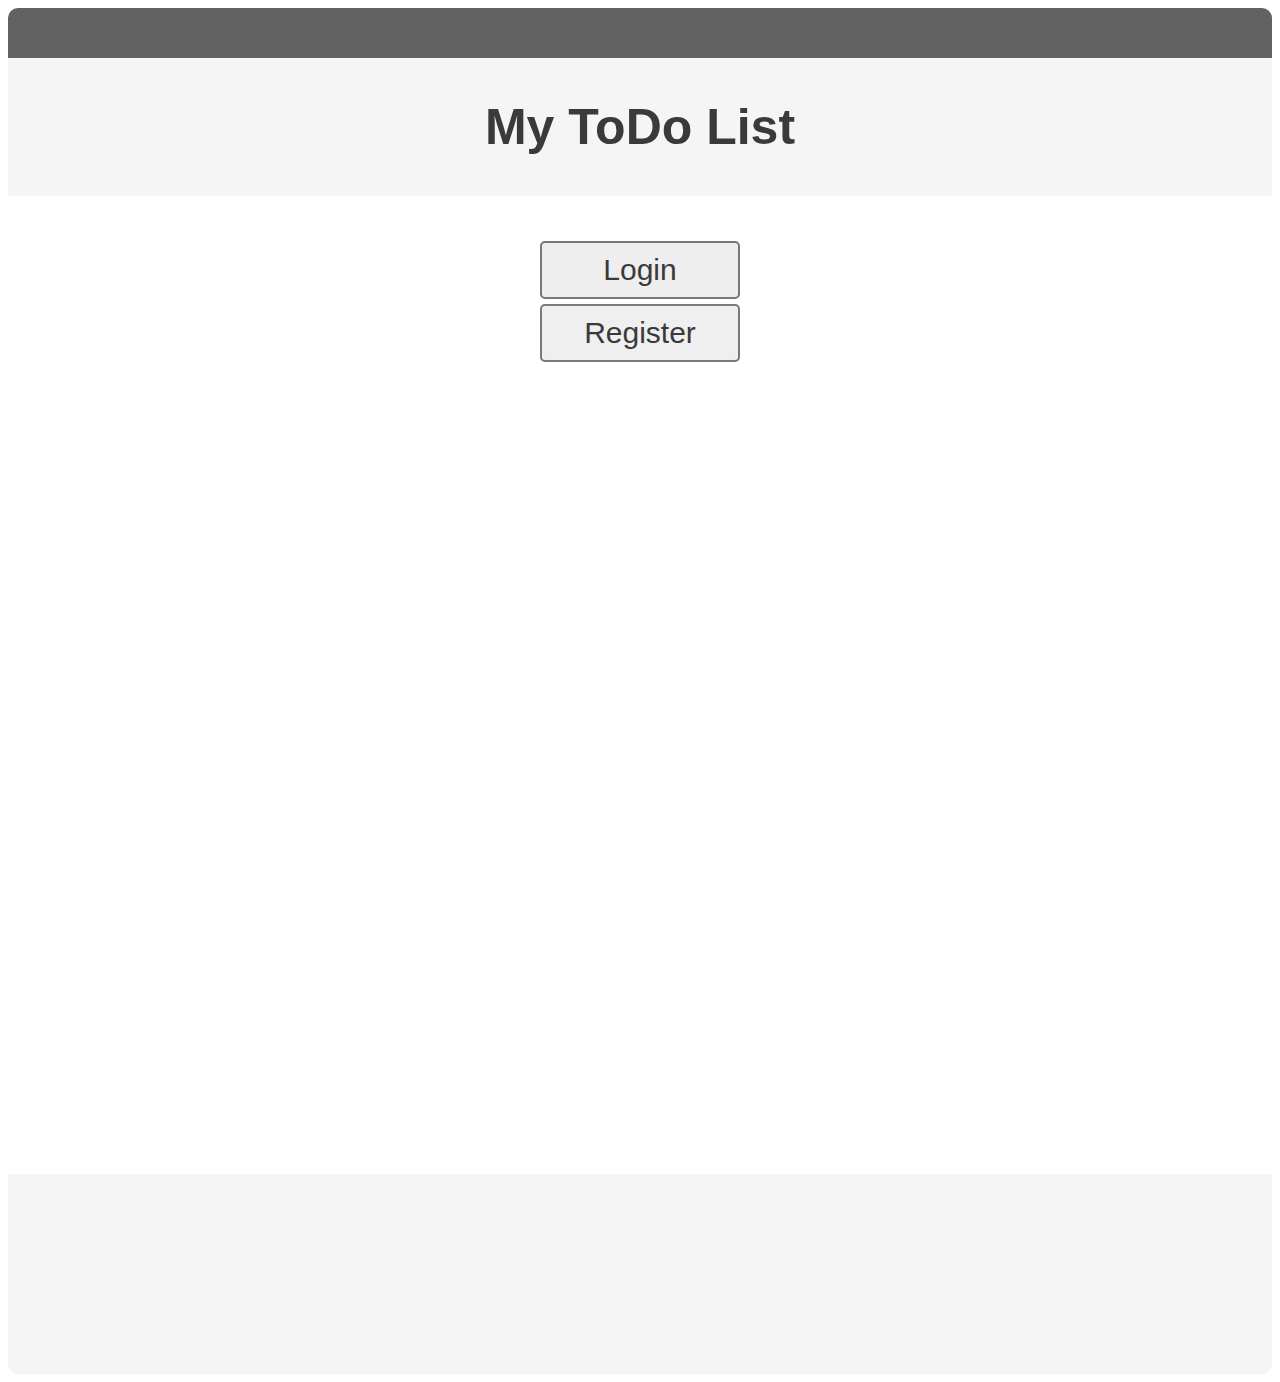
<file: index.html>
<!DOCTYPE html>
<html>
  <head>
    <meta charset="utf-8" />
    <meta http-equiv="X-UA-Compatible" content="IE=edge" />
    <title></title>
    <meta name="description" content="" />
    <meta name="viewport" content="width=device-width, initial-scale=1" />
    <link rel="stylesheet" href="./index.css" />
  </head>
  <body>
    <header>
      <h2>My ToDo List</h2>
    </header>
    <main>
      <div class="border">
        <button class="btnLog" onclick="OpenLogin()">Login</button><br />
        <button class="btnReg" onclick="OpenRegistration()">Register</button>
      </div>
    </main>
    <footer>
      <i></i>
    </footer>
    <script src="./index.js"></script>
  </body>
</html>
</file>
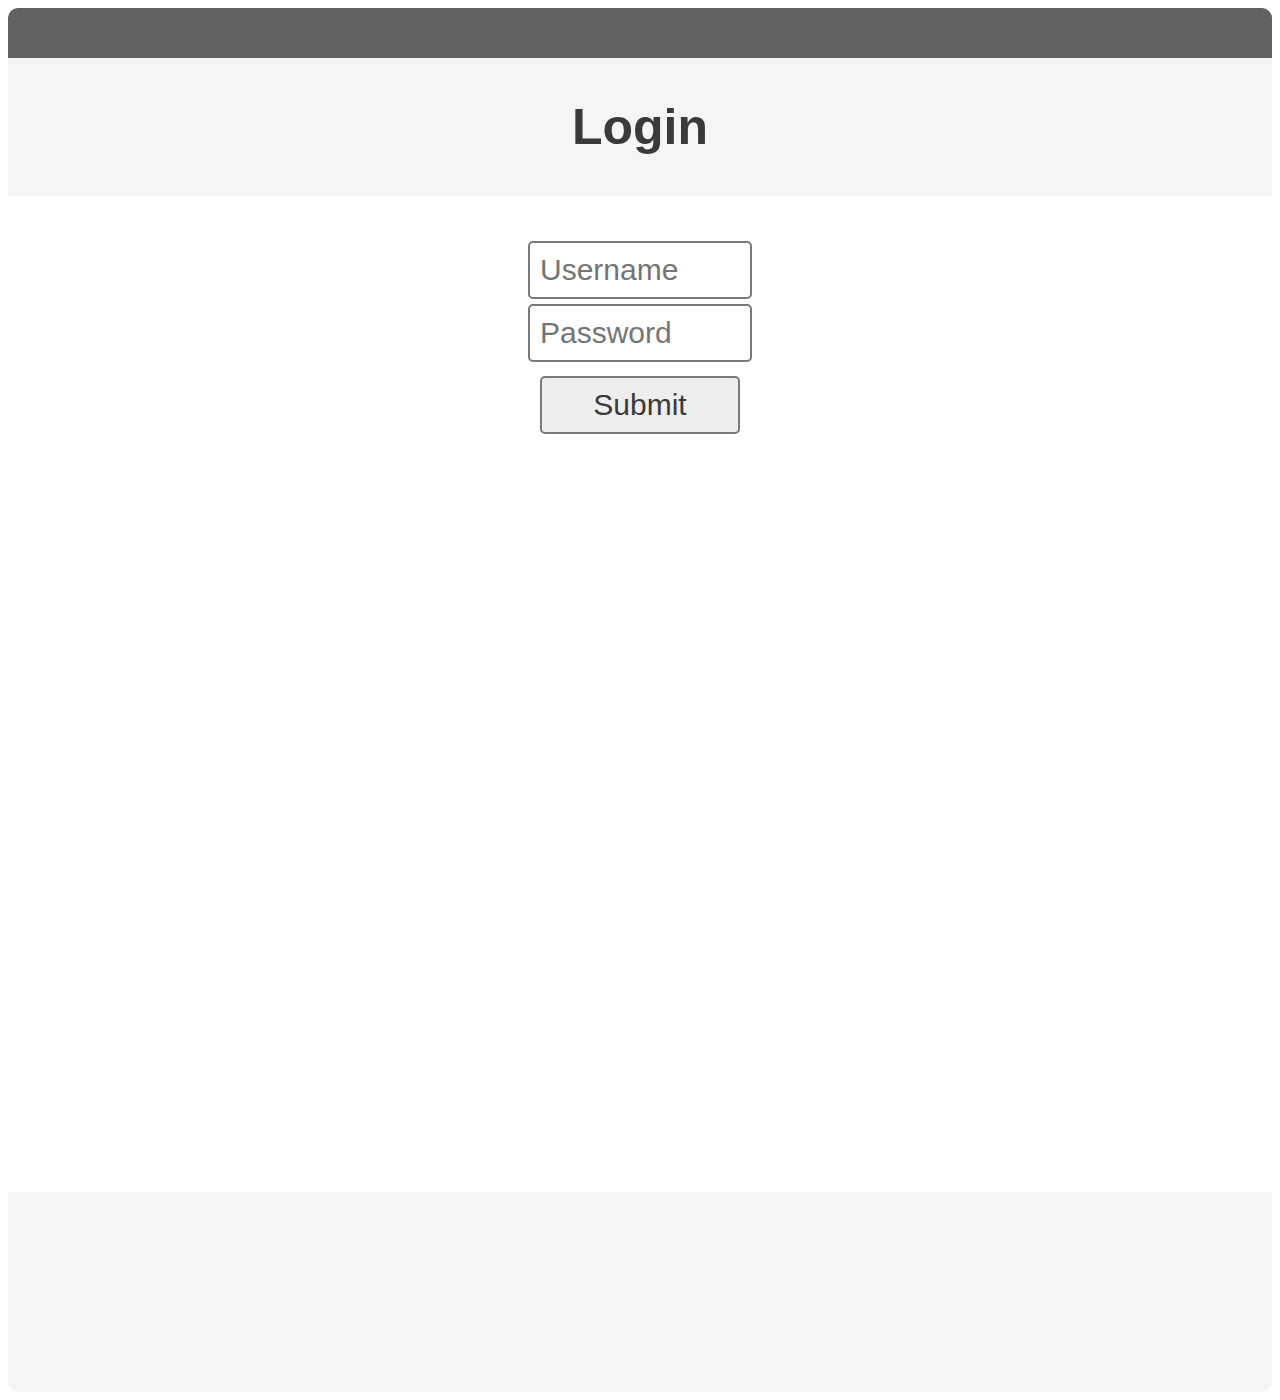
<file: login-form/login.html>
<!DOCTYPE html>
<html>
  <head>
    <meta charset="utf-8" />
    <meta http-equiv="X-UA-Compatible" content="IE=edge" />
    <title></title>
    <meta name="description" content="" />
    <meta name="viewport" content="width=device-width, initial-scale=1" />
    <link rel="stylesheet" href="./login.css" />
  </head>
  <body>
    <div class="border2">
      <h2>Login</h2>
      <input
        class="nameBox" type="text" id="userNameInput" placeholder="Username"/><br />
      <input class="passwordBox" type="text" id="passwordInput" placeholder="Password"/><br />
      <button class="btnsubmit" onclick="SubmitLogin()">Submit</button>
      <script src="./login.js"></script>
    </div>
    <footer>
      <i></i>
    </footer>
  </body>
</html>
</file>
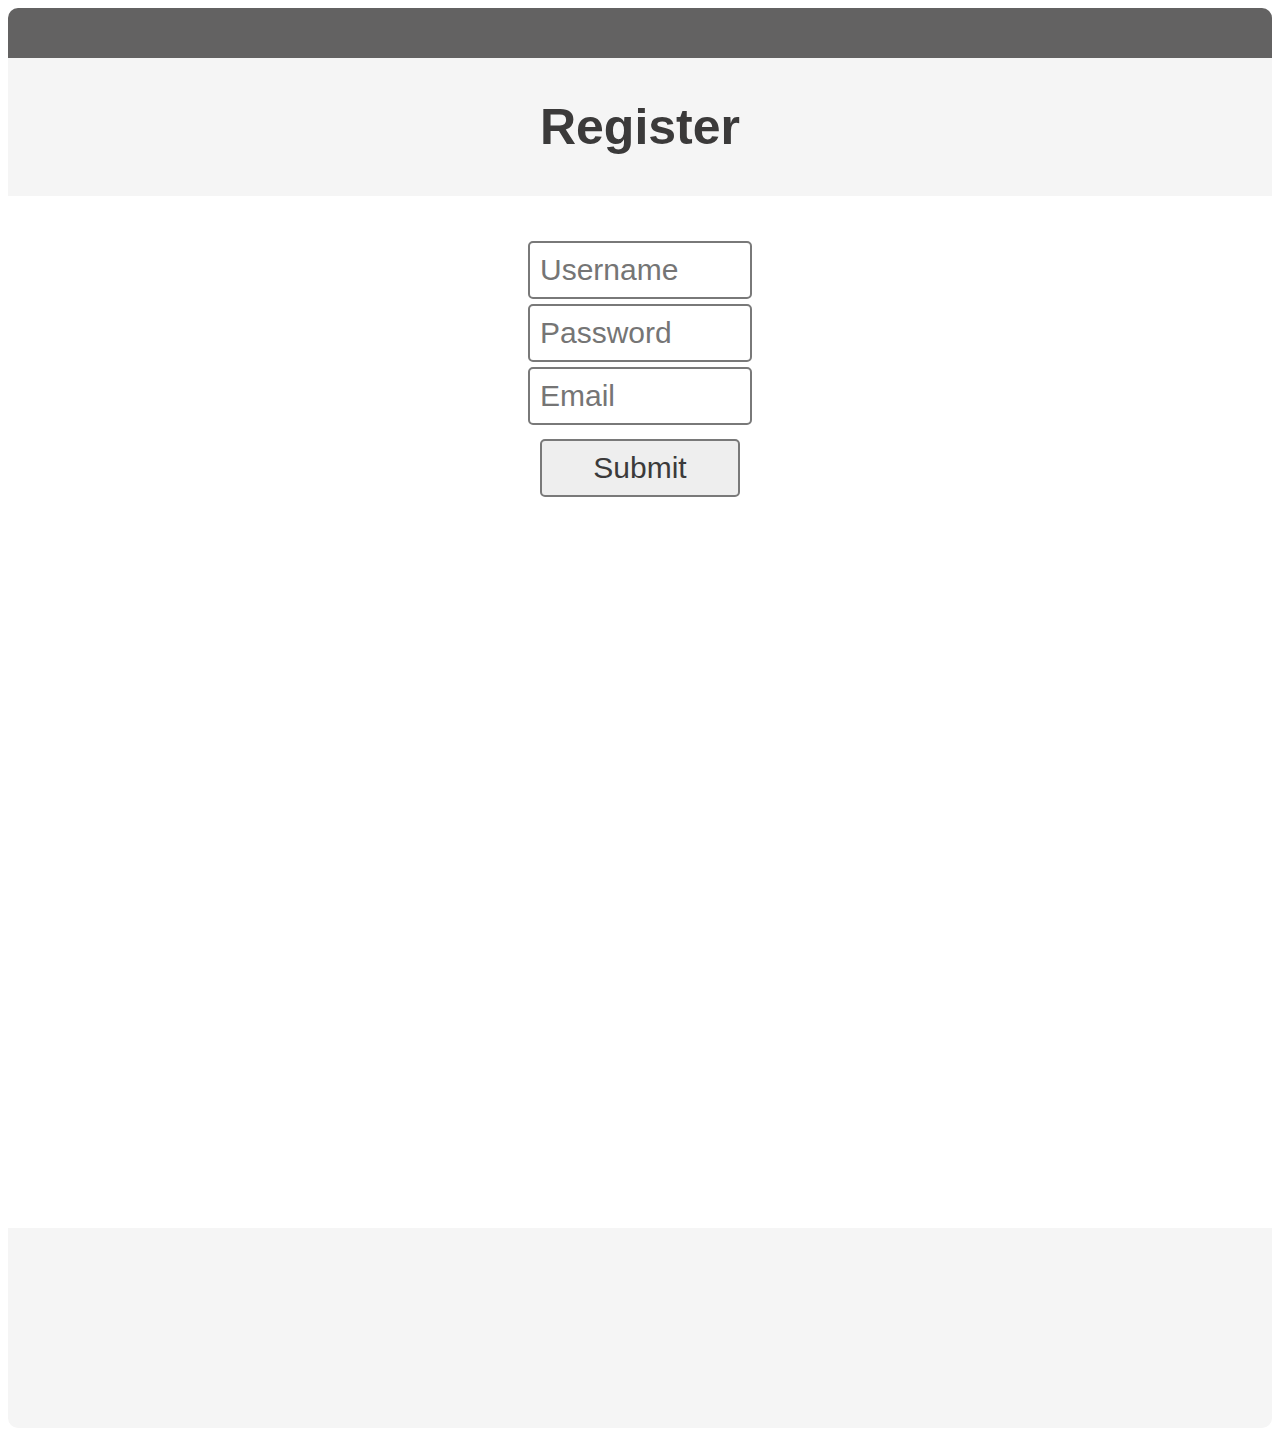
<file: registration-form/registration.html>
<!DOCTYPE html>
<html>
  <head>
    <meta charset="utf-8" />
    <meta http-equiv="X-UA-Compatible" content="IE=edge" />
    <title></title>
    <meta name="description" content="" />
    <meta name="viewport" content="width=device-width, initial-scale=1" />
    <link rel="stylesheet" href="./registration.css" />
  </head>
  <body>
    <div class="border3">
      <h2>Register</h2><br />
      <input class="nameBox" type="text" id="nameInput" placeholder="Username" /><br />
      <input class="passwordBox" type="text" id="passwordInput" placeholder="Password" /><br />
      <input class="emailBox" type="text" id="emailInput" placeholder="Email"/><br />
      <button class="submit" onclick="Submit()">Submit</button>
      <script src="./registration.js"></script>
    </div>
    <footer>
        <i></i>
      </footer>
  </body>
</html>
</file>
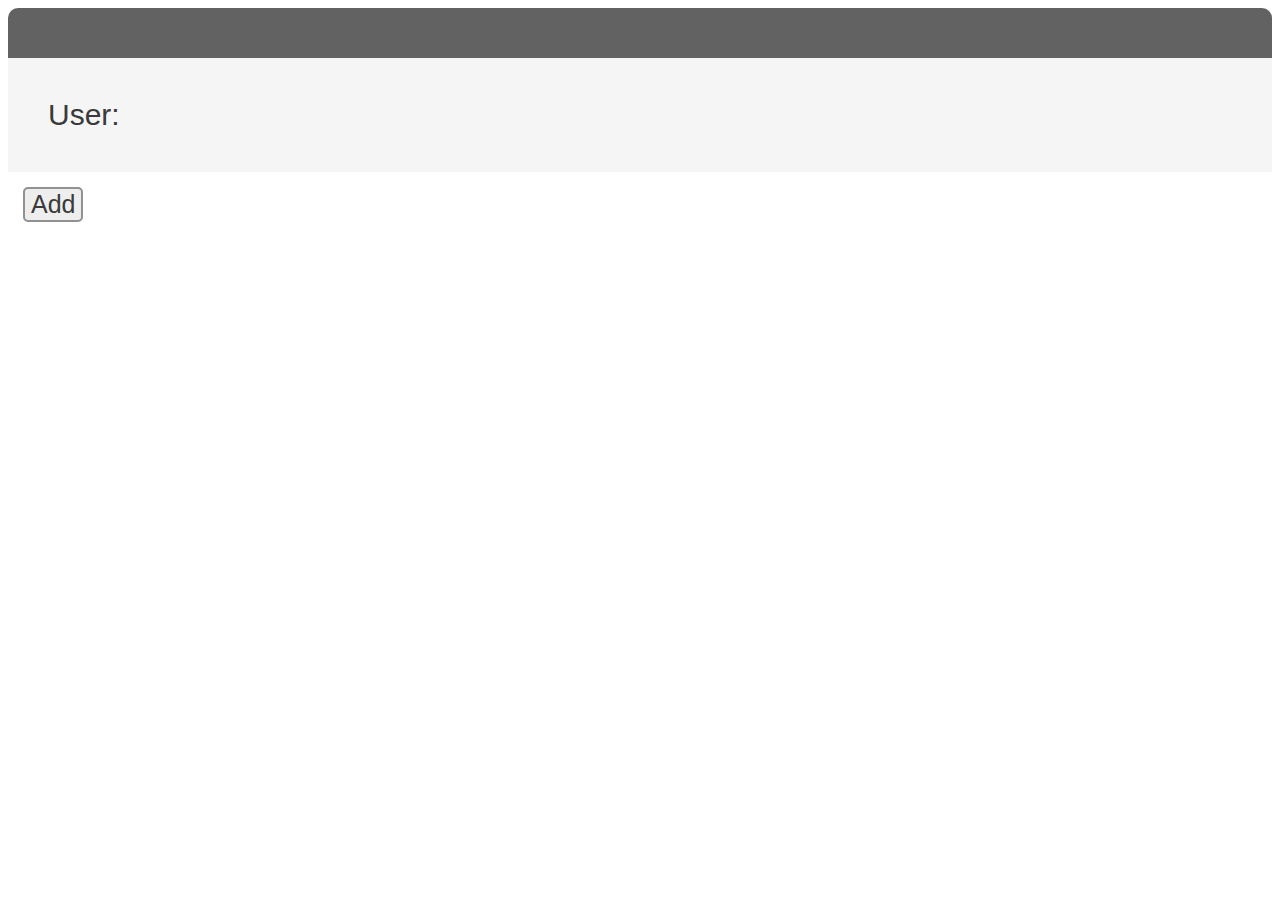
<file: toDo-form/toDo.html>
<!DOCTYPE html>
<html>
    <head>
        <meta charset="utf-8">
        <meta http-equiv="X-UA-Compatible" content="IE=edge">
        <title></title>
        <meta name="description" content="">
        <meta name="viewport" content="width=device-width, initial-scale=1">
        <link rel="stylesheet" href="./toDo.css">
    </head>
    <body>
    <div id="todoTasks" class="border">
        <div class="user">User: <span id="userName"></span> 
        </div>
        <button class="buttons"onclick="Add()">Add</button><br>
        <div id="addBox" class="todo" >
        <div>
            <label>Type:</label>
            <input class="textBox" type="text" id="TypeBox" placeholder="e.g. hair salon">
        </div>
        <div>
            <label>Content:</label> 
            <input class="textBox" type="text" id="ContentBox" placeholder="e.g. female haircut">
        </div>
        <div>
            <label>EndData:</label>
            <input class="textBox" type="datetime-local" id="endDateBox">
        </div>
        <br>
        <button class="buttons"onclick="SubmitTask()">Submit</button>
        </div>
        </div>
        <script src="./toDo.js"></script>
    </body>
</html>
</file>
<file: index.css>
.border {
  margin-bottom: 60em;
}
.btnLog {
  width: 200px;
  font-size: 30px;
  border-radius: 5px;
  border-style: solid;
  border-color: rgb(121, 121, 121);
  background-color:rgba(145, 145, 145, 0.158);
  color: rgb(59, 58, 58);
  padding: 10px;
  position: absolute;
  top: 30%;
  left: 50%;
  transform: translate(-50%, -50%);
}
.btnReg {
  width: 200px;
  font-size: 30px;
  border-radius: 5px;
  border-style: solid;
  border-color: rgb(121, 121, 121);
  color: rgb(59, 58, 58);
  padding: 10px;
  position: absolute;
  top: 37%;
  left: 50%;
  transform: translate(-50%, -50%);
}
h2 {
  font-family: "Segoe UI", Tahoma, Verdana, sans-serif;
  font-size: 50px;
  margin: 0;
  padding: 40px;
  text-align: center;
  background-color: whitesmoke;
  color: rgb(59, 58, 58);
  border-top: 50px solid rgb(99, 98, 98);
  border-top-left-radius: 10px;
  border-top-right-radius: 10px;
}
footer {
  margin: 0px;
  padding: 100px;
  background-color: whitesmoke;
  border-bottom-left-radius: 10px;
  border-bottom-right-radius: 10px;
}
</file>
<file: login-form/login.css>
.border2 {
  margin-bottom: 60em;
}
h2 {
  font-family: "Segoe UI", Tahoma, Verdana, sans-serif;
  font-size: 50px;
  text-align: center;
  margin: 0;
  padding: 40px;
  background-color: whitesmoke;
  color: rgb(59, 58, 58);
  border-top: 50px solid rgb(99, 98, 98);
  border-top-left-radius: 10px;
  border-top-right-radius: 10px;
}
.nameBox {
  width: 200px;
  font-size: 30px;
  border-radius: 5px;
  border-style: solid;
  border-color: rgb(121, 121, 121);
  color: rgb(59, 58, 58);
  padding: 10px;
  position: absolute;
  top: 30%;
  left: 50%;
  transform: translate(-50%, -50%);
}
.passwordBox {
  width: 200px;
  font-size: 30px;
  border-radius: 5px;
  border-style: solid;
  border-color: rgb(121, 121, 121);
  color: rgb(59, 58, 58);
  padding: 10px;
  position: absolute;
  top: 37%;
  left: 50%;
  transform: translate(-50%, -50%);
}
.btnsubmit {
  width: 200px;
  font-size: 30px;
  border-radius: 5px;
  border-style: solid;
  border-color: rgb(121, 121, 121);
  background-color:rgba(145, 145, 145, 0.158);
  color: rgb(59, 58, 58);
  padding: 10px;
  position: absolute;
  top: 45%;
  left: 50%;
  transform: translate(-50%, -50%);
}
footer {
  margin: 0px;
  padding: 100px;
  background-color: whitesmoke;
  border-bottom-left-radius: 10px;
  border-bottom-right-radius: 10px;
}
</file>
<file: registration-form/registration.css>
.border3 {
  margin-bottom: 60em;
}
h2 {
  font-family: "Segoe UI", Tahoma, Verdana, sans-serif;
  font-size: 50px;
  margin: 0;
  padding: 40px;
  text-align: center;
  background-color: whitesmoke;
  color: rgb(59, 58, 58);
  border-top: 50px solid rgb(99, 98, 98);
  border-top-left-radius: 10px;
  border-top-right-radius: 10px;
}
.nameBox {
  width: 200px;
  font-size: 30px;
  border-radius: 5px;
  border-style: solid;
  border-color: rgb(121, 121, 121);
  color: rgb(59, 58, 58);
  padding: 10px;
  position: absolute;
  top: 30%;
  left: 50%;
  transform: translate(-50%, -50%);
}
.passwordBox {
  width: 200px;
  font-size: 30px;
  border-radius: 5px;
  border-style: solid;
  border-color: rgb(121, 121, 121);
  color: rgb(59, 58, 58);
  padding: 10px;
  position: absolute;
  top: 37%;
  left: 50%;
  transform: translate(-50%, -50%);
}
.emailBox {
  width: 200px;
  font-size: 30px;
  border-radius: 5px;
  border-style: solid;
  border-color: rgb(121, 121, 121);
  color: rgb(59, 58, 58);
  padding: 10px;
  position: absolute;
  top: 44%;
  left: 50%;
  transform: translate(-50%, -50%);
}
.submit {
  width: 200px;
  font-size: 30px;
  border-radius: 5px;
  border-style: solid;
  border-color: rgb(121, 121, 121);
  background-color:rgba(145, 145, 145, 0.158);
  color: rgb(59, 58, 58);
  padding: 10px;
  position: absolute;
  top: 52%;
  left: 50%;
  transform: translate(-50%, -50%);
}
footer {
    margin: 0px;
    padding: 100px;
    background-color: whitesmoke;
    border-bottom-left-radius: 10px;
    border-bottom-right-radius: 10px;
}
</file>
<file: toDo-form/toDo.css>
.todo {
  border-style: hidden;
  border-radius: 10px;
  padding: 10px;
  margin: 5px;
  font-family: "Segoe UI", Tahoma, Verdana, sans-serif;
  font-size: 30px;
  text-align: center;
  background-color: whitesmoke;
  color: rgb(59, 58, 58);
}
.user {
  text-align: left;
  font-family: "Segoe UI", Tahoma, Verdana, sans-serif;
  font-size: 30px;
  padding: 40px;
  background-color: whitesmoke;
  color: rgb(59, 58, 58);
  border-top: 50px solid rgb(99, 98, 98);
  border-top-left-radius: 10px;
  border-top-right-radius: 10px;
}
.buttons {
  font-size: 25px;
  border-radius: 5px;
  border-style: solid;
  border-color: rgb(145, 145, 145);
  background-color: rgba(145, 145, 145, 0.158);
  color: rgb(59, 58, 58);
  padding: auto;
  margin: 15px;
}
label {
  margin: 0 auto;
  display: block;
  font-size: 25px;
  color: rgb(59, 58, 58);
  padding: 5px;
}
.textBox {
  width: 20em;
  font-size: 20px;
  border-radius: 5px;
  border-style: solid;
  border-color: rgb(121, 121, 121);
  color: rgb(59, 58, 58);
  padding: 5px;
}
.tasksBtn {
  width: 20em;
  font-size: 20px;
  border-radius: 5px;
  border-style: solid;
  border-color: rgb(121, 121, 121);
  color: rgb(59, 58, 58);
  padding: 5px;
}
#addBox {
  display: none;
}
</file>
